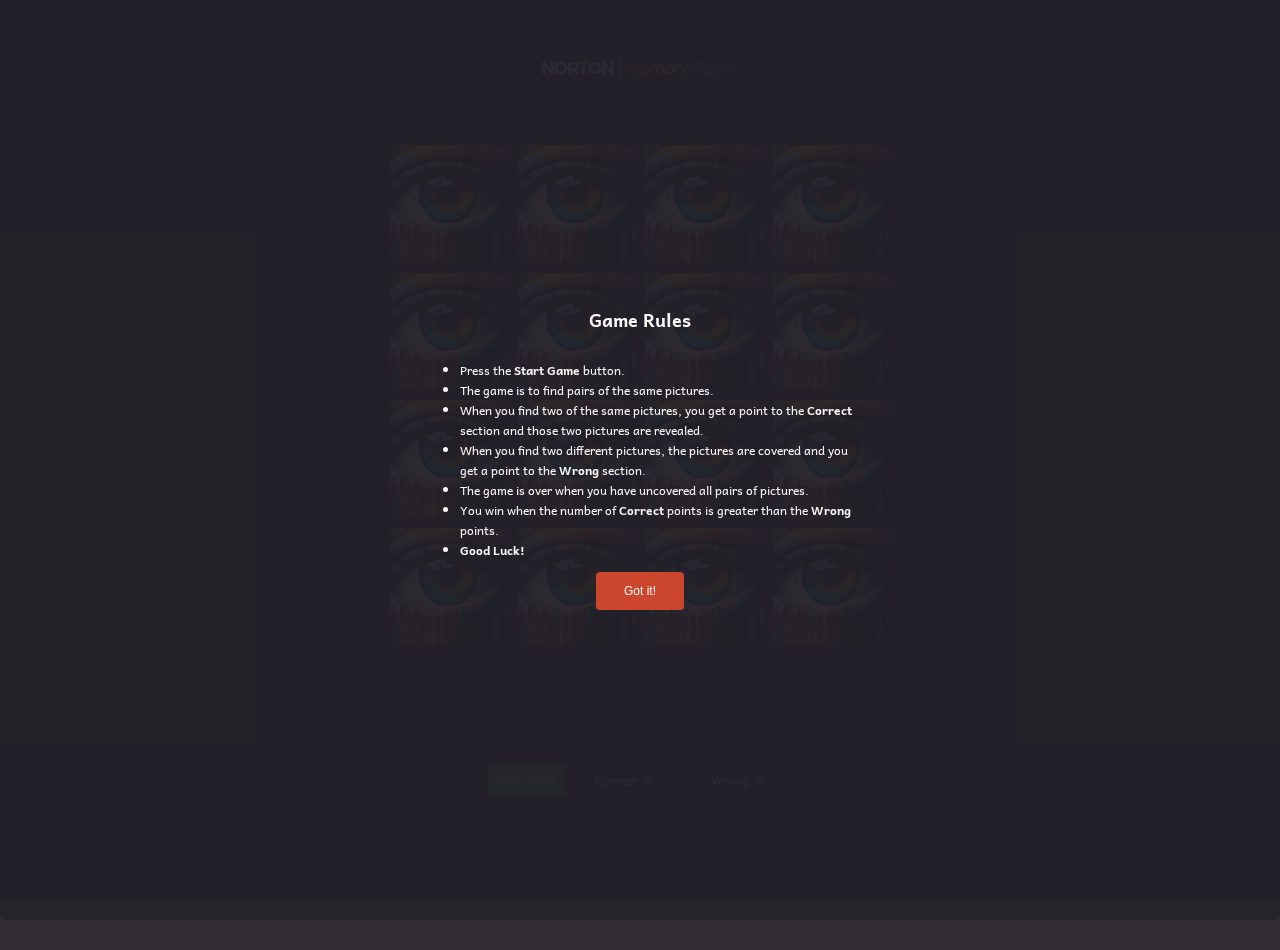
<file: index.html>
<!DOCTYPE html>
<html lang="en">
  <head>
    <!-- Basic Meta Information -->
    <meta charset="UTF-8" />
    <meta http-equiv="X-UA-Compatible" content="IE=edge" />
    <meta name="viewport" content="width=device-width, initial-scale=1.0" />

    <!-- SEO-related Metadata -->
    <meta
      name="description"
      content="Engage in a thrilling stable diffusion memory card game designed to test and enhance your recall skills. With vibrant card designs and a user-friendly interface, challenge yourself and see how fast you can match pairs. Perfect for all ages, our game promises endless fun and cognitive sharpening."
    />
    <meta
      name="keywords"
      content="memory game, card matching, stable diffusionrecall skills, cognitive game, brain training, card game, memory challenge, match pairs, mind sharpening, fun game for all ages"
    />

    <!-- Font Awesome Icons CSS Link -->
    <link
      rel="stylesheet"
      href="https://use.fontawesome.com/releases/v5.7.2/css/all.css"
      integrity="sha384-fnmOCqbTlWIlj8LyTjo7mOUStjsKC4pOpQbqyi7RrhN7udi9RwhKkMHpvLbHG9Sr"
      crossorigin="anonymous"
    />

    <!-- Google Fonts Link -->
    <link rel="preconnect" href="https://fonts.googleapis.com" />
    <link rel="preconnect" href="https://fonts.gstatic.com" crossorigin />
    <link
      href="https://fonts.googleapis.com/css2?family=Andika:ital,wght@0,400;0,700;1,400;1,700&family=Bangers&family=Fira+Sans+Condensed:ital,wght@0,100;0,200;0,300;0,400;0,500;0,600;0,700;0,800;0,900;1,100;1,200;1,300;1,400;1,500;1,600;1,700;1,800;1,900&display=swap"
      rel="stylesheet"
    />

    <!-- Favicons and Touch Icons -->
    <link
      rel="apple-touch-icon"
      sizes="180x180"
      href="assets/images/favicon/apple-touch-icon.png"
    />
    <link
      rel="icon"
      type="image/png"
      sizes="32x32"
      href="assets/images/favicon/favicon-32x32.png"
    />
    <link
      rel="icon"
      type="image/png"
      sizes="16x16"
      href="assets/images/favicon/favicon-16x16.png"
    />
    <link rel="manifest" href="assets/images/favicon/site.webmanifest" />
    <link
      rel="mask-icon"
      href="assets/images/favicon/safari-pinned-tab.svg"
      color="#5bbad5"
    />

    <!-- Meta for Microsoft and Theme Color -->
    <meta name="msapplication-TileColor" content="#da532c" />
    <meta name="theme-color" content="#ffffff" />

    <!-- Custom CSS Link -->
    <link rel="stylesheet" href="assets/css/style.css" />

    <!-- Page Title -->
    <title>Memory Game</title>
  </head>

  <body>
    <!-- Header with Logo -->
    <header>
      <img
        src="assets/images/norton-i-memory-game-webp.webp"
        alt="logo"
        class="logo"
      />
    </header>

    <!-- Main Game Section -->
    <main>
      <!-- Memory Card Game Section -->
      <div class="game-section">
        <div class="game-container">
          <!-- Individual Card Structure -->
          <div class="game-card">
            <div class="card-front">
              <img
                class="default-image"
                src="assets/images/rainbow-eye-with-rainbow-painted-it-square-webp.webp"
                alt="Default Artwork"
              />
              <img
                class="hidden-image"
                src="assets/images/0cc6715349634744a8f63f3b73a48f05.webp"
                alt="Artwork 1"
              />
            </div>
            <div class="card-back"></div>
          </div>
          <div class="game-card">
            <div class="card-front">
              <img
                class="default-image"
                src="assets/images/rainbow-eye-with-rainbow-painted-it-square-webp.webp"
                alt="Default Artwork"
              />
              <img
                class="hidden-image"
                src="assets/images/1bf6d5bef30e44b6a91099a5ea5ead27.webp"
                alt="Artwork 2"
              />
            </div>
            <div class="card-back"></div>
          </div>
          <div class="game-card">
            <div class="card-front">
              <img
                class="default-image"
                src="assets/images/rainbow-eye-with-rainbow-painted-it-square-webp.webp"
                alt="Default Artwork"
              />
              <img
                class="hidden-image"
                src="assets/images/234a4356af374154be88d1ebae761d6c.webp"
                alt="Artwork 3"
              />
            </div>
            <div class="card-back"></div>
          </div>
          <div class="game-card">
            <div class="card-front">
              <img
                class="default-image"
                src="assets/images/rainbow-eye-with-rainbow-painted-it-square-webp.webp"
                alt="Default Artwork"
              />
              <img
                class="hidden-image"
                src="assets/images/2452e2dfc7c74dbbb8298517e9a48103.webp"
                alt="Artwork 4"
              />
            </div>
            <div class="card-back"></div>
          </div>
          <div class="game-card">
            <div class="card-front">
              <img
                class="default-image"
                src="assets/images/rainbow-eye-with-rainbow-painted-it-square-webp.webp"
                alt="Default Artwork"
              />
              <img
                class="hidden-image"
                src="assets/images/3b0c161ec8e14f39ba400f5be3f108e1.webp"
                alt="Artwork 5"
              />
            </div>
            <div class="card-back"></div>
          </div>
          <div class="game-card">
            <div class="card-front">
              <img
                class="default-image"
                src="assets/images/rainbow-eye-with-rainbow-painted-it-square-webp.webp"
                alt="Default Artwork"
              />
              <img
                class="hidden-image"
                src="assets/images/46349a587c25410f98ec0cb05255653a.webp"
                alt="Artwork 6"
              />
            </div>
            <div class="card-back"></div>
          </div>
          <div class="game-card">
            <div class="card-front">
              <img
                class="default-image"
                src="assets/images/rainbow-eye-with-rainbow-painted-it-square-webp.webp"
                alt="Default Artwork"
              />
              <img
                class="hidden-image"
                src="assets/images/747057c1677440aa944c65a20addf048.webp"
                alt="Artwork 7"
              />
            </div>
            <div class="card-back"></div>
          </div>
          <div class="game-card">
            <div class="card-front">
              <img
                class="default-image"
                src="assets/images/rainbow-eye-with-rainbow-painted-it-square-webp.webp"
                alt="Default Artwork"
              />
              <img
                class="hidden-image"
                src="assets/images/f0ad2caa32a94b2787e0dd25b85525a0.webp"
                alt="Artwork 8"
              />
            </div>
            <div class="card-back"></div>
          </div>
          <div class="game-card">
            <div class="card-front">
              <img
                class="default-image"
                src="assets/images/rainbow-eye-with-rainbow-painted-it-square-webp.webp"
                alt="Default Artwork"
              />
              <img
                class="hidden-image"
                src="assets/images/3b0c161ec8e14f39ba400f5be3f108e1.webp"
                alt="Artwork 9"
              />
            </div>
            <div class="card-back"></div>
          </div>
          <div class="game-card">
            <div class="card-front">
              <img
                class="default-image"
                src="assets/images/rainbow-eye-with-rainbow-painted-it-square-webp.webp"
                alt="Default Artwork"
              />
              <img
                class="hidden-image"
                src="assets/images/234a4356af374154be88d1ebae761d6c.webp"
                alt="Artwork 10"
              />
            </div>
            <div class="card-back"></div>
          </div>
          <div class="game-card">
            <div class="card-front">
              <img
                class="default-image"
                src="assets/images/rainbow-eye-with-rainbow-painted-it-square-webp.webp"
                alt="Default Artwork"
              />
              <img
                class="hidden-image"
                src="assets/images/747057c1677440aa944c65a20addf048.webp"
                alt="Artwork 11"
              />
            </div>
            <div class="card-back"></div>
          </div>
          <div class="game-card">
            <div class="card-front">
              <img
                class="default-image"
                src="assets/images/rainbow-eye-with-rainbow-painted-it-square-webp.webp"
                alt="Default Artwork"
              />
              <img
                class="hidden-image"
                src="assets/images/0cc6715349634744a8f63f3b73a48f05.webp"
                alt="Artwork 12"
              />
            </div>
            <div class="card-back"></div>
          </div>
          <div class="game-card">
            <div class="card-front">
              <img
                class="default-image"
                src="assets/images/rainbow-eye-with-rainbow-painted-it-square-webp.webp"
                alt="Default Artwork"
              />
              <img
                class="hidden-image"
                src="assets/images/1bf6d5bef30e44b6a91099a5ea5ead27.webp"
                alt="Artwork 13"
              />
            </div>
            <div class="card-back"></div>
          </div>
          <div class="game-card">
            <div class="card-front">
              <img
                class="default-image"
                src="assets/images/rainbow-eye-with-rainbow-painted-it-square-webp.webp"
                alt="Default Artwork"
              />
              <img
                class="hidden-image"
                src="assets/images/f0ad2caa32a94b2787e0dd25b85525a0.webp"
                alt="Artwork 14"
              />
            </div>
            <div class="card-back"></div>
          </div>
          <div class="game-card">
            <div class="card-front">
              <img
                class="default-image"
                src="assets/images/rainbow-eye-with-rainbow-painted-it-square-webp.webp"
                alt="Default Artwork"
              />
              <img
                class="hidden-image"
                src="assets/images/46349a587c25410f98ec0cb05255653a.webp"
                alt="Artwork 15"
              />
            </div>
            <div class="card-back"></div>
          </div>
          <div class="game-card">
            <div class="card-front">
              <img
                class="default-image"
                src="assets/images/rainbow-eye-with-rainbow-painted-it-square-webp.webp"
                alt="Default Artwork"
              />
              <img
                class="hidden-image"
                src="assets/images/2452e2dfc7c74dbbb8298517e9a48103.webp"
                alt="Artwork 16"
              />
            </div>
            <div class="card-back"></div>
          </div>
        </div>
      </div>
    </main>

    <!-- Footer & Other Sections (if available) would follow -->

    <footer>
      <!-- Start Game Button Section -->
      <div class="button-section">
        <div class="all-section">
          <button class="start-button">Start Game</button>
        </div>
        <!-- Score Display Section -->
        <div class="all-section">
          <div class="score-board">
            <p><span id="correct-score">Correct: 0</span></p>
            <!-- Note: Rest of the elements are trimmed for brevity -->
            <p><span id="wrong-score">Wrong: 0</span></p>
          </div>
        </div>
      </div>
    </footer>
    <script src="assets/js/script.js"></script>

    <!-- Game Rules Modal -->
    <div class="modal-overlay" id="rulesModal">
      <div class="modal-content">
        <h2>Game Rules</h2>
        <ul>
          <!-- Listing the Game Rules -->
          <li>Press the <b>Start Game</b> button.</li>
          <li>The game is to find pairs of the same pictures.</li>
          <li>
            When you find two of the same pictures, you get a point to the
            <b>Correct</b> section and those two pictures are revealed.
          </li>
          <li>
            When you find two different pictures, the pictures are covered and
            you get a point to the <b>Wrong</b> section.
          </li>
          <li>
            The game is over when you have uncovered all pairs of pictures.
          </li>
          <li>
            You win when the number of <b>Correct</b> points is greater than the
            <b>Wrong</b> points.
          </li>
          <li>
            <b>Good Luck!</b>
          </li>
        </ul>
        <!-- Close Modal Button -->
        <button id="closeModalBtn">Got it!</button>
      </div>
    </div>
    <!-- Win or Loose modal -->
    <div id="resultModal" class="modal">
      <div class="modal-content-win-loose">
        <span id="closeResultBtn" class="close-button">X</span>
        <p id="resultMessage"></p>
      </div>
    </div>
  </body>
</html>
</file>
<file: assets/css/style.css>
/* Importing required fonts from Google Fonts */
@import url('https://fonts.googleapis.com/css2?family=Andika:ital,wght@0,400;0,700;1,400;1,700&family=Bangers&family=Fira+Sans+Condensed:ital,wght@0,100;0,200;0,300;0,400;0,500;0,600;0,700;0,800;0,900;1,100;1,200;1,300;1,400;1,500;1,600;1,700;1,800;1,900&display=swap');

/* Define basic color and font variables for the site */
:root {
    --main-brand-color: #cc462d;
    --light-shades-color: #faf7f7;
    --light-accent-color: #e3a579;
    --dark-shades-color: #332d35;
    --dark-accent-color: #988b8e;
    --title-font-family: 'Bangers', cursive;
    --header-font-family: 'Fira Sans Condensed', sans-serif;
    --main-font-family: 'Andika', sans-serif;
}

/* Setting default styling for the whole page */
body,
html {
    font-family: var(--main-font-family);
    margin: 0;
    padding: 0;
    background: var(--dark-shades-color);
    color: var(--light-shades-color);
    overflow: hidden;
}

/* Styling for header and footer sections */
header,
footer {
    height: 15vh;
    text-align: center;
    background: var(--dark-shades-color);
    color: var(--light-shades-color);
}

/* Specific styling for header */
header {
    display: flex;
    justify-content: center;
    align-items: center;
}

/* Specific styling for footer */
footer {
    position: absolute;
    width: 100%;
    font-size: 12px;
    padding-bottom: 50px;
}

/* Styling for main content section */
main {
    height: 70vh;
    overflow: hidden;
}

/* Aligning game, button and score sections to center */
.game-section,
.button-section,
.score-board {
    display: flex;
    justify-content: center;
    align-items: center;
}

/* Specific styling for game section */
.game-section {
    min-height: 50%;
}

/* Specific styling for button section */
.button-section {
    justify-content: center;
    max-width: 400px;
    margin: 0 auto;
}

/* Specific styling for score-board section */
.score-board {
    justify-content: space-between;
    margin: 0 auto;
}

.score-board p {
    margin: 0 30px;
}

/* Styling for the game container */
.game-container {
    width: 100%;
    max-width: 500px;
    height: 100%;
    display: grid;
    grid-template-columns: repeat(4, 1fr);
    grid-gap: 10px;
    margin: 10px;
}

/* Styling for each game card */
.game-card {
    position: relative;
    overflow: hidden;
    width: 100%;
    padding-top: 100%;
    cursor: pointer;
}

/* Styling for the image on card front */
.card-front img {
    position: absolute;
    top: 0;
    left: 0;
    width: 100%;
    height: 100%;
    object-fit: cover;
}

/* Hide hidden images by default */
.hidden-image {
    display: none;
}

/* Styling for card front and back backgrounds */
.card-front {
    background: #333;
}

.card-back {
    background: #4a90e2;
}

/* Styling for the game start and modal close buttons */
.start-button,
#closeModalBtn {
    background-color: #4CAF50;
    border: none;
    color: var(--light-shades-color);
    padding: 8px;
    text-align: center;
    text-decoration: none;
    display: inline-block;
    font-size: 12px;
    border-radius: 4px;
    transition-duration: 0.4s;
}

/* Button hover effects */
.start-button:hover,
#closeModalBtn:hover {
    background-color: var(--light-shades-color);
    color: var(--dark-shades-color);
}

/* Additional styling for the modal close button */
#closeModalBtn {
    background-color: var(--main-brand-color);
    padding: 12px 28px;
}

/* Setting up the modal overlay styles */
.modal-overlay {
    position: fixed;
    top: 0;
    left: 0;
    width: 100%;
    height: 100vh;
    background-color: rgba(35, 33, 41, 0.8);
    display: flex;
    justify-content: center;
    align-items: center;
    z-index: 1000;
    visibility: hidden;
    opacity: 0;
    transition: opacity 0.3s;

}

/* Styling for the content inside the modal */
.modal-content {
    background-color: rgba(35, 33, 41, 0.8);
    padding: 20px;
    border-radius: 5px;
    width: 100%;
    height: 100%;
    text-align: left;
    text-decoration: none;
    color: var(--light-shades-color);
    font-family: var(--main-font-family);
    font-size: 12px;
    display: flex;
    flex-direction: column;
    align-items: center;
    justify-content: center;

}

.modal-content ul {
    align-self: center;
    max-width: 400px;
}

/* Styling for the logo inside the modal */
.logo {
    max-height: 20px;
    width: auto;
    display: block;
}

/* Styling for the win/lose result modal */
.modal {
    display: none;
    position: fixed;
    top: 0;
    left: 0;
    width: 100%;
    height: 100%;
    background-color: rgba(0, 0, 0, 0.7);
    z-index: 1000;
}

/* Styling for the content inside the win/lose modal */
.modal-content-win-loose {
    background-color: rgba(35, 33, 41, 0.8);
    padding: 20px;
    border-radius: 5px;
    width: 100%;
    height: 100%;
    text-align: start;
    text-decoration: none;
    color: var(--light-shades-color);
    font-family: var(--main-font-family);
    font-size: 14px;
    display: flex;
    flex-direction: column;
    align-items: center;
    justify-content: center;
}

/* Styling for the close button inside the win/lose modal */
.close-button {
    background-color: var(--main-brand-color);
    padding: 8px 22px;
    position: absolute;
    top: 10px;
    right: 15px;
    cursor: pointer;
    border-radius: 4px;
}

/* Media queries for different screen sizes and orientations */

/* Adjustments for landscape mode on tablets and some smartphones */
@media only screen and (max-width: 1024px) and (orientation: landscape) {

    /* Game section modification */
    .game-container {
        grid-template-columns: repeat(8, 1fr);
        /* Changed from 4 to 8 columns */
        grid-gap: 5px;
        /* Reduced gap for smaller screens */
    }

    footer {
        position: fixed;
        left: 0;
        bottom: 20px;
        padding-bottom: 10px;
    }
}

/* Adjustments for smaller mobile screens up to 319px */
@media (max-width: 319px) {

    .score-board {
        margin: 10px 0;
    }

    .score-board p {
        margin: 0 15px;
        font-size: 10px;
    }

    .modal-content {
        font-size: 8px;
    }

    #closeModalBtn {
        padding: 6px 14px;
    }

    .modal-content-win-loose {
        font-size: 10px;
    }
}
</file>
